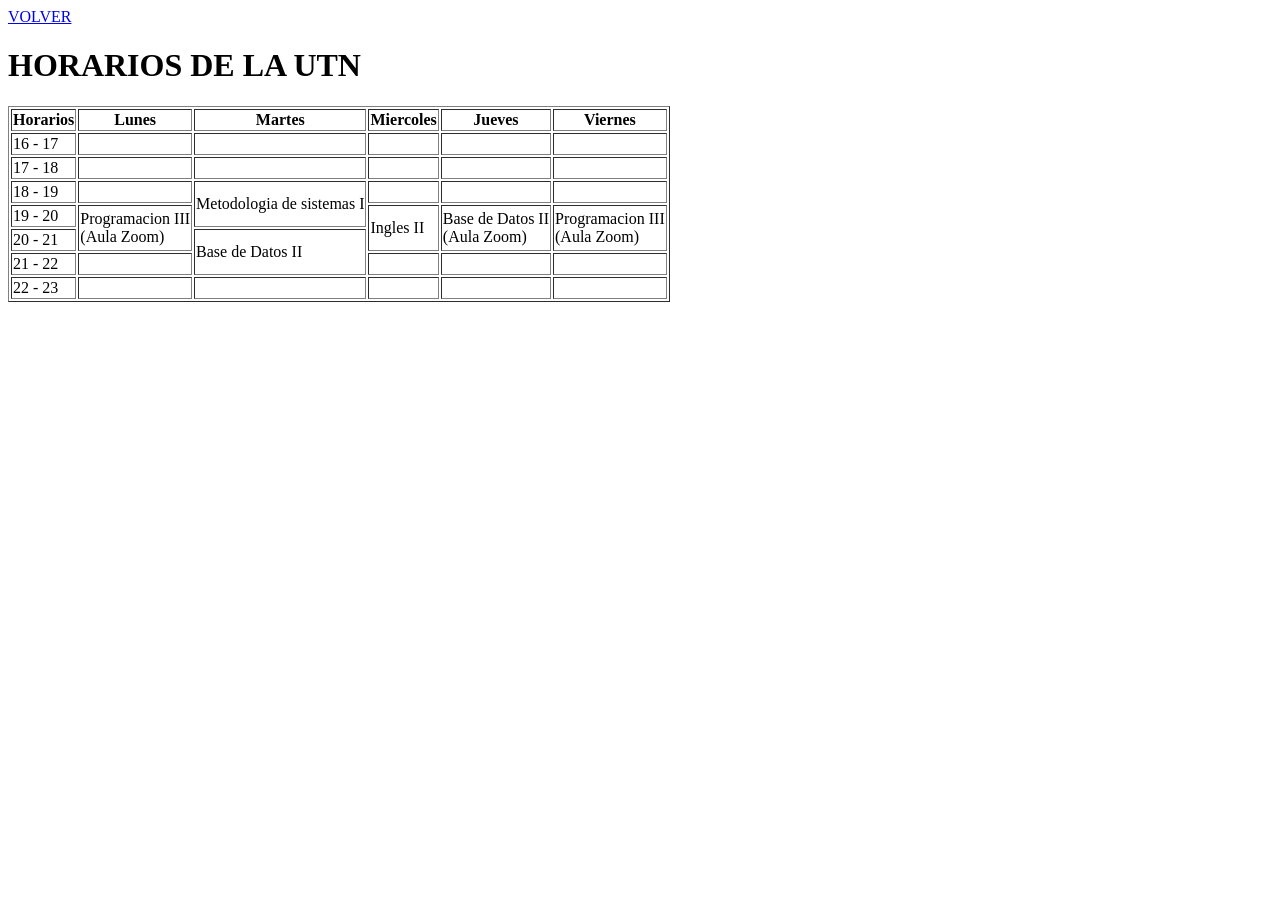
<file: horario.html>
<!DOCTYPE html>
<html lang="es">
<head>
    <meta charset="UTF-8">
    <meta name="viewport" content="width=device-width, initial-scale=1.0">
    <title>Horarios</title>
    <a href="index.html">VOLVER</a>
</head>
<body>
    <h1>HORARIOS DE LA UTN</h1>
<table border="1">
    <thead>
        <tr>
            <th>Horarios</th>
            <th>Lunes</th>
            <th>Martes</th>
            <th>Miercoles</th>
            <th>Jueves</th>
            <th>Viernes</th>
        </tr>
    </thead>
    <tbody>
        <tr><td>16 - 17</td><td></td><td></td><td></td><td></td><td></td></tr>
        <tr><td>17 - 18</td><td></td><td></td><td></td><td></td><td></td></tr>
        <tr>
            <td>18 - 19</td>
            <td></td>

            <td rowspan="2">Metodologia de sistemas I</td>
            <td></td><td></td><td></td>
        </tr>
        <tr>
            <td>19 - 20</td>

            <td rowspan="2">Programacion III <br> (Aula Zoom)</td>

            <td rowspan="2">Ingles II</td>

            <td rowspan="2">Base de Datos II <br> (Aula Zoom)</td>

            <td rowspan="2">Programacion III <br> (Aula Zoom)</td>
        </tr>
        <tr>
            <td>20 - 21</td>

            <td rowspan="2">Base de Datos II</td>

        </tr>
        <tr>
            <td>21 - 22</td>
            <td></td>
            
            <td></td><td></td><td></td>
        </tr>
        <tr><td>22 - 23</td><td></td><td></td><td></td><td></td><td></td></tr>
    </tbody>
</table>

</body>
</html>
</file>
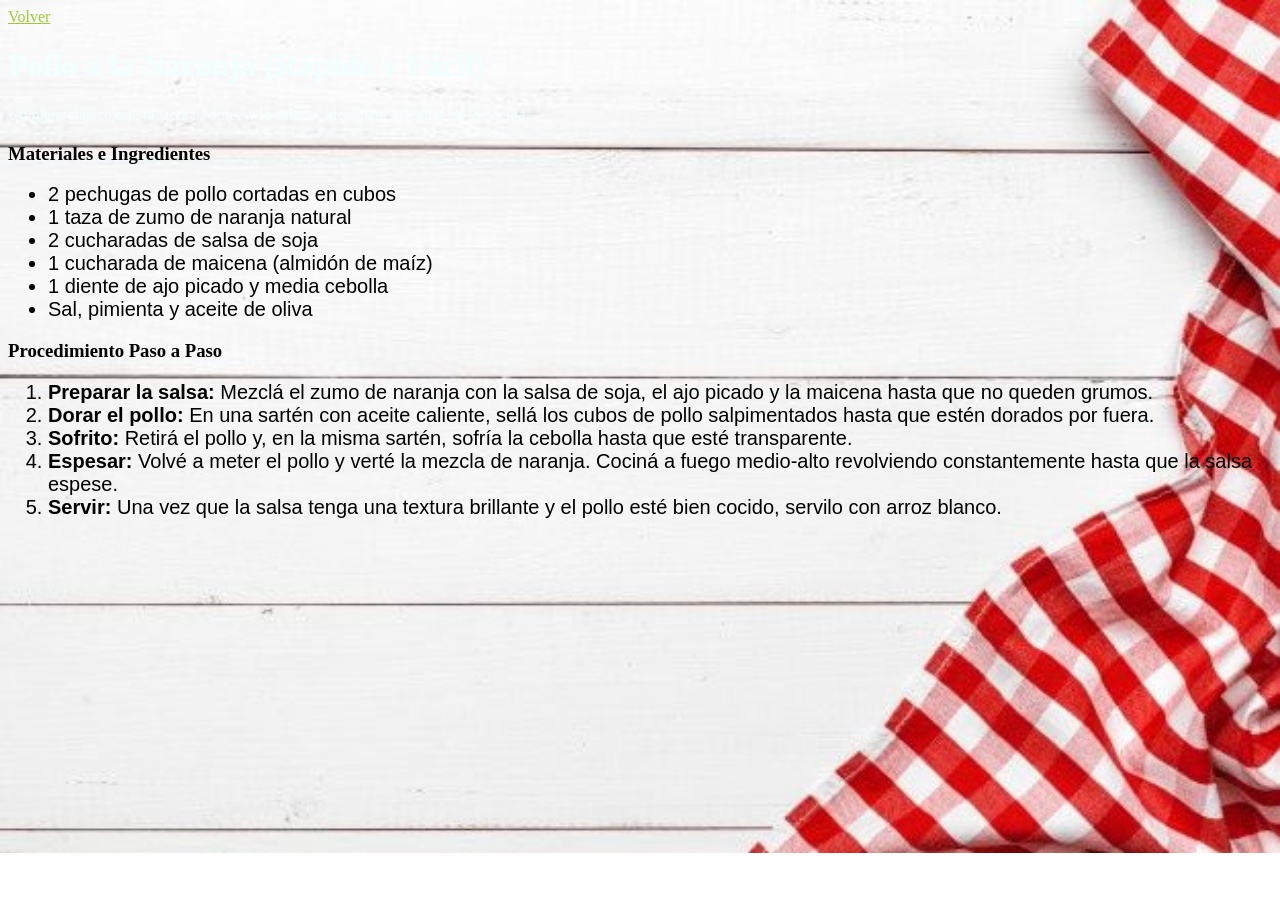
<file: receta.html>
<!DOCTYPE html>
<html lang="es">
<head>
    <meta charset="UTF-8">
    <title>Receta de Pollo a la Naranja</title>
</head>
<link rel="stylesheet" href="style.css">
<a href="index.html">Volver</a>
<body id="Receta">

    <h1>Pollo a la Naranja (Rápido y Fácil)</h1>
    <p>Un plato clásico que mezcla lo dulce y lo salado, ideal para no fallar en la cocina.</p>
    

    <h3>Materiales e Ingredientes</h3>
    <ul>
        <li>2 pechugas de pollo cortadas en cubos</li>
        <li>1 taza de zumo de naranja natural</li>
        <li>2 cucharadas de salsa de soja</li>
        <li>1 cucharada de maicena (almidón de maíz)</li>
        <li>1 diente de ajo picado y media cebolla</li>
        <li>Sal, pimienta y aceite de oliva</li>
    </ul>

    <h3>Procedimiento Paso a Paso</h3>
    <ol>
        <li><strong>Preparar la salsa:</strong> Mezclá el zumo de naranja con la salsa de soja, el ajo picado y la maicena hasta que no queden grumos.</li>
        <li><strong>Dorar el pollo:</strong> En una sartén con aceite caliente, sellá los cubos de pollo salpimentados hasta que estén dorados por fuera.</li>
        <li><strong>Sofrito:</strong> Retirá el pollo y, en la misma sartén, sofría la cebolla hasta que esté transparente.</li>
        <li><strong>Espesar:</strong> Volvé a meter el pollo y verté la mezcla de naranja. Cociná a fuego medio-alto revolviendo constantemente hasta que la salsa espese.</li>
        <li><strong>Servir:</strong> Una vez que la salsa tenga una textura brillante y el pollo esté bien cocido, servilo con arroz blanco.</li>
    </ol>


</body>
</html>
</file>
<file: style.css>
.Imagen1 {
    display: block;
}


#Index {
    background-image: url(imagenes/fondo.jpg);
}

#Receta {
    background-image: url(imagenes/cocina.jpg);
    background-repeat: no-repeat;
    background-size: cover;
}

h1 {
    color: azure;
    font-family: Berlin Sans FB Demi;
}

h2 {
    color: azure;
    font-family: Berlin Sans FB Demi; 
}


p {
    color: azure;
    font-family: Berlin Sans FB Demi;
}

ol {
    list-style-type: decimal;
}

li {
    font-size: 20px;
    font-family: Verdana, Geneva, Tahoma, sans-serif;
    color: rgb(0, 0, 0);
}

a {
    color: yellowgreen;
}
</file>
